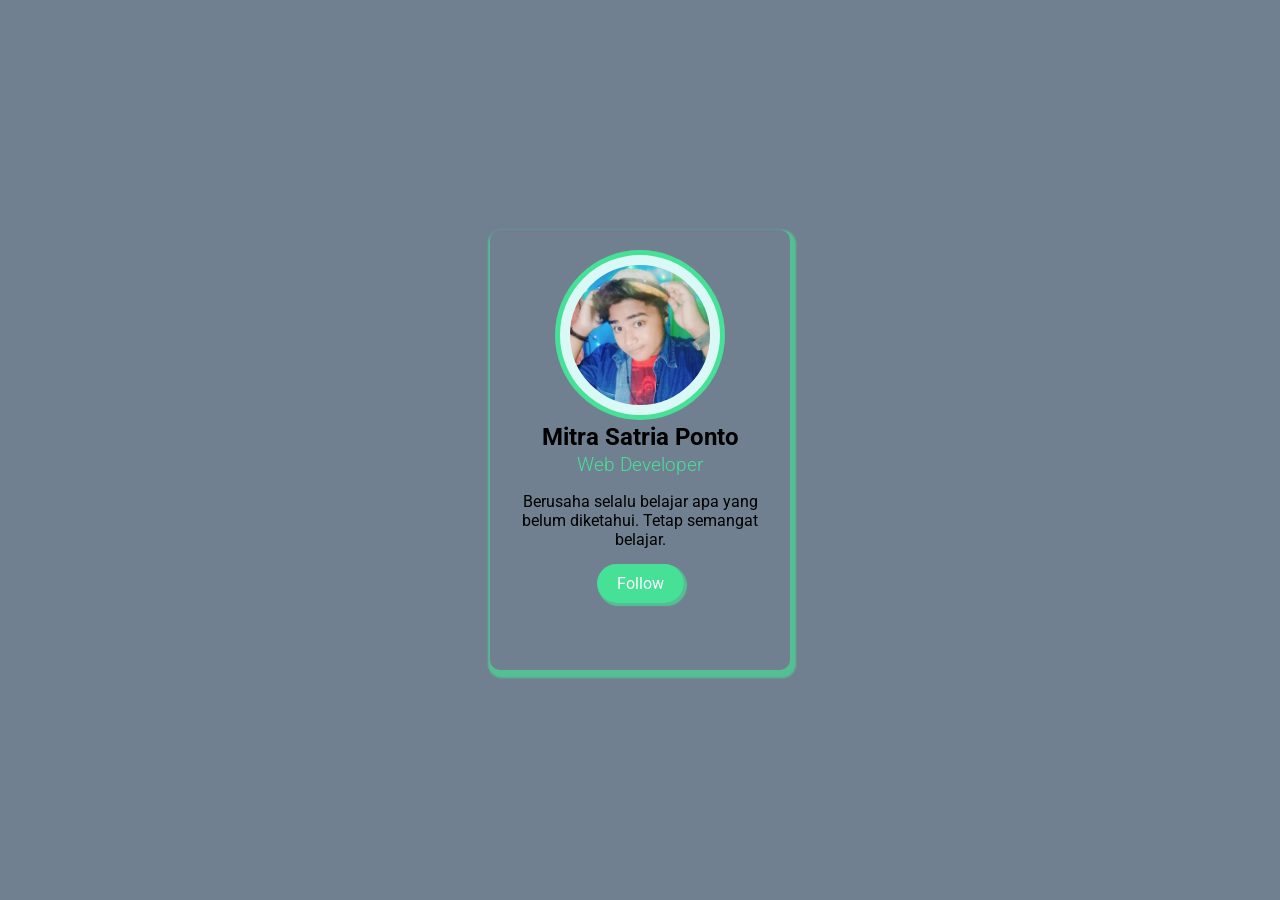
<file: index.html>
<!DOCTYPE html>
<html lang="en">
  <head>
    <title>MSP-Webiste</title>
    <meta charset="UTF-8" />
    <meta name="viewport" content="width=device-width, initial-scale=1.0" />
    <title>profile card using html and css</title>
    <link rel="stylesheet" href="style.css" />
  </head>
  <body>
    <div class="main-box">
      <div class="big-circle">
        <div class="small-circle"></div>
      </div>
      <h2 class="heading-name">Mitra Satria Ponto</h2>
      <h3 class="heading-work">Web Developer</h3>
      <p class="info">
        Berusaha selalu belajar apa yang belum diketahui.
        Tetap semangat belajar.
      </p>
      <a href="https://www.instagram.com/msp_mitrasatriaponto/" class="follow_btn">Follow</a>
    </div>
  </body>
</html>
</file>
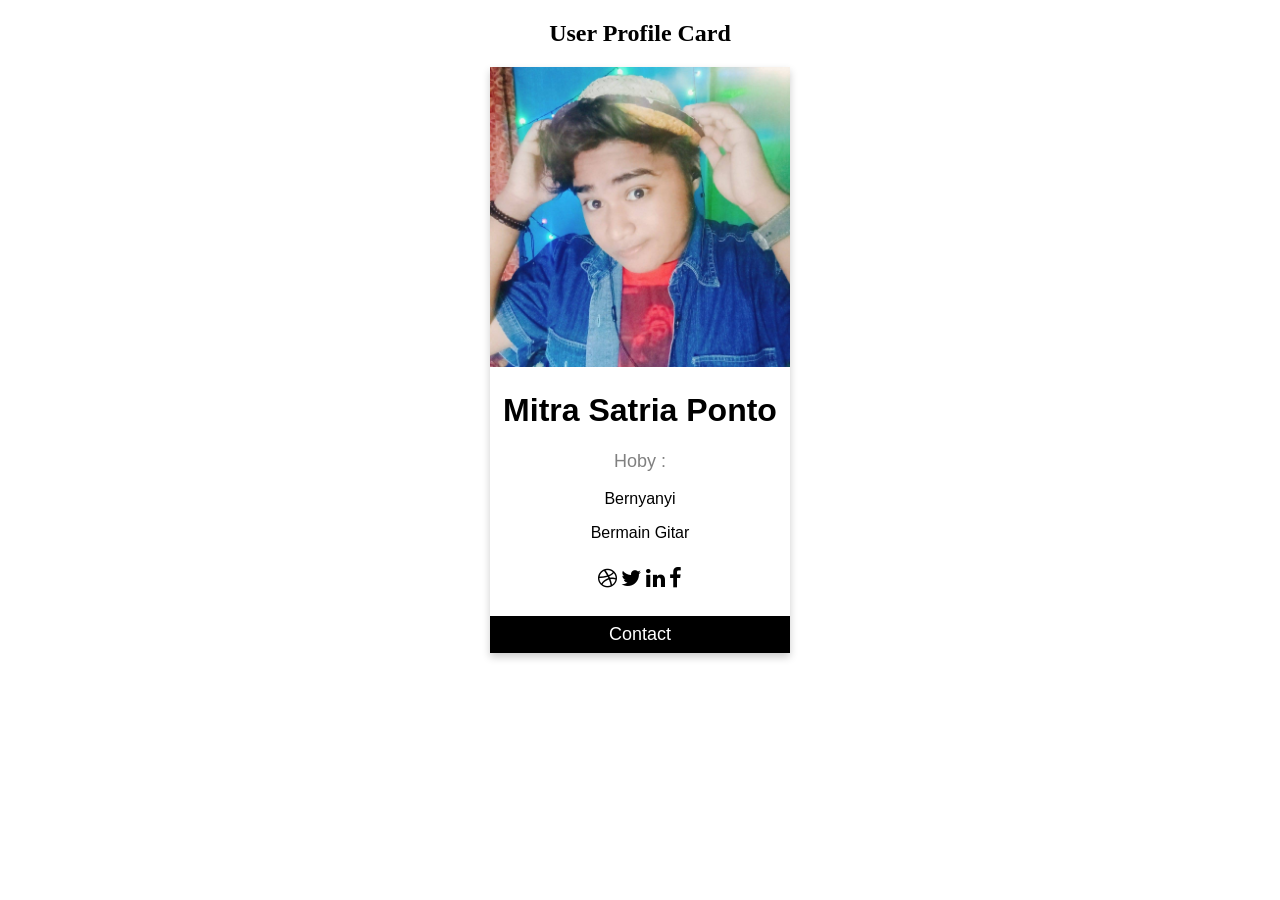
<file: index-1.html>
<!DOCTYPE html>
<html>
<head>
<link rel="stylesheet" href="https://cdnjs.cloudflare.com/ajax/libs/font-awesome/4.7.0/css/font-awesome.min.css">
<style>
.card {
  box-shadow: 0 4px 8px 0 rgba(0, 0, 0, 0.2);
  max-width: 300px;
  margin: auto;
  text-align: center;
  font-family: arial;
}

.title {
  color: grey;
  font-size: 18px;
}

button {
  border: none;
  outline: 0;
  display: inline-block;
  padding: 8px;
  color: white;
  background-color: #000;
  text-align: center;
  cursor: pointer;
  width: 100%;
  font-size: 18px;
}

a {
  text-decoration: none;
  font-size: 22px;
  color: black;
}

button:hover, a:hover {
  opacity: 0.7;
}
</style>
</head>
<body>

<h2 style="text-align:center">User Profile Card</h2>

<div class="card">
  <img src="img.jpg" alt="MSP" style="width:100%">
  <h1>Mitra Satria Ponto</h1>
  <p class="title">Hoby :</p>
  <p>Bernyanyi</p>
  <p>Bermain Gitar</p>
  <div style="margin: 24px 0;">
    <a href="#"><i class="fa fa-dribbble"></i></a> 
    <a href="#"><i class="fa fa-twitter"></i></a>  
    <a href="#"><i class="fa fa-linkedin"></i></a>  
    <a href="#"><i class="fa fa-facebook"></i></a> 
  </div>
  <p><button>Contact</button></p>
</div>

</body>
</html>
</file>
<file: style.css>
/* color
 #46E097
#DAF9F6
#FBFEFF


*/
@import url('https://fonts.googleapis.com/css2?family=Roboto:ital,wght@0,100;0,300;0,400;1,100;1,400&display=swap');

body{
    background: #708090;
    margin: 0;
    padding: 0;
    box-sizing: border-box;
    display: flex;
    justify-content: center;
    align-items: center;
    height: 100vh;
    font-family: "Roboto", sans-serif;
}

.main-box{
    width: 300px;
    height: 400px;
    box-shadow: 2px 4px 2px 4px rgba(70, 224, 151, 0.65);
    border-radius: 10px;
    text-align: center;
    padding: 20px 0;
}

.big-circle{
    width: 150px;
    height: 150px;
    border: 10px solid #46E097;
    border-radius: 50%;
    margin: auto;
    position: relative;
}
.small-circle{
    width: 140px;
    height: 140px;
    border: 10px solid #DAF9F6;
    border-radius: 50%;
    position: absolute;
    top: -5px;
    left: -5px;
    background-image: url("img.jpg");
    background-position: center;
    background-size: cover;
}

.heading-name{
 margin: 3px 0;   
}

.heading-work{
    color: #46E097;
    font-weight: 300;
    margin: 3px 0;
}
p{
    padding: 0 20px;
    margin-bottom: 25px;
}

.follow_btn{
    text-decoration: none;
    background: #46E097;
    color: #fff;
    padding: 10px 20px;
    border-radius: 20px;
    box-shadow: 2px 2px 1px 1px rgba(70, 224, 151, 0.65);
}

.follow_btn:hover{
    color: #46E097;
    background: #DAF9F6;
    font-weight: 600;
}
</file>
